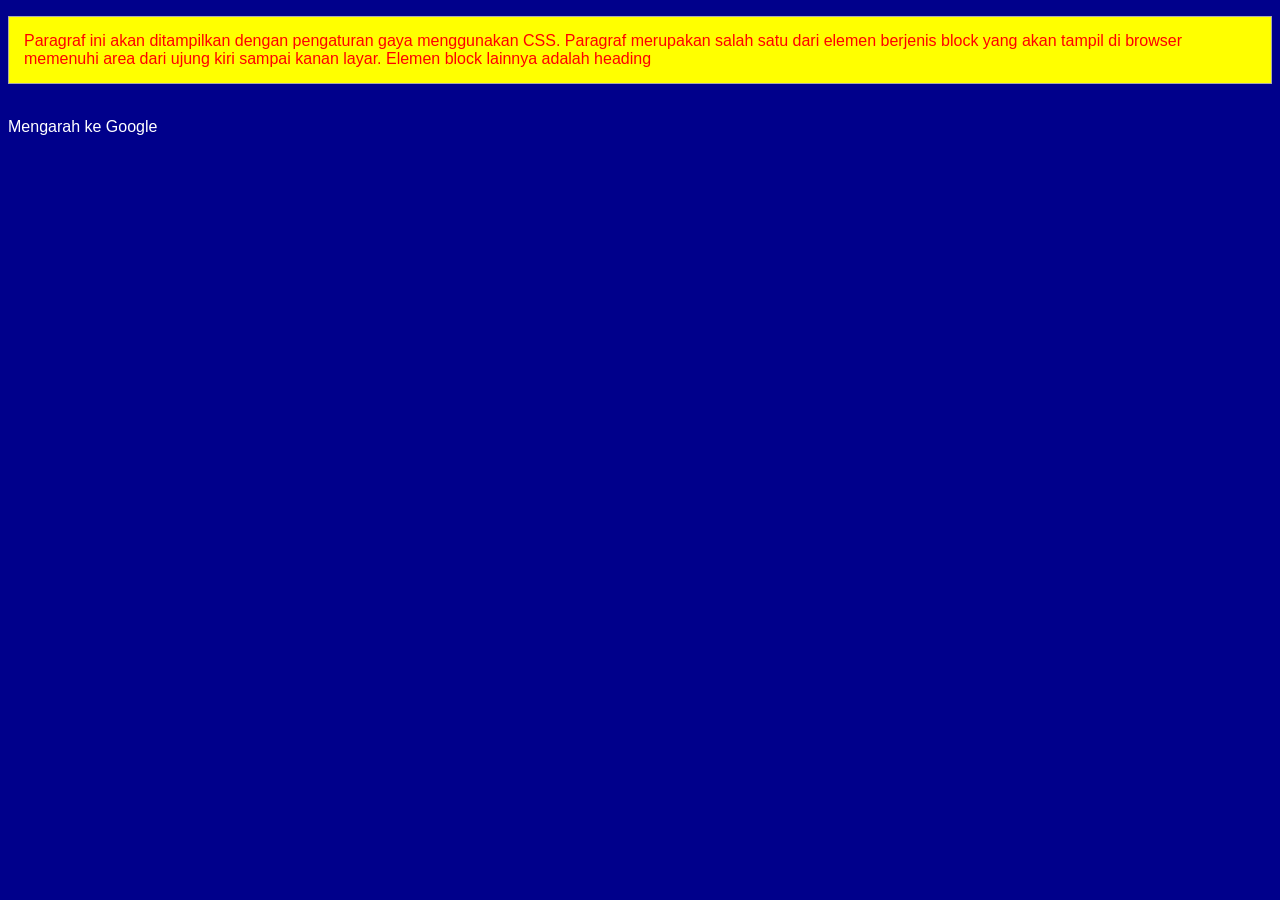
<file: index.html>
<!DOCTYPE html>
<html lang="en">

<head>
    <meta charset="UTF-8">
    <meta name="viewport" content="width=device-width, initial-scale=1.0">
    <title>Tugas Per 10</title>
</head>

<style>
    body {
        font-family: Arial, Helvetica, sans-serif;
        background-color: darkblue;
    }

    p {
        background-color: yellow;
        color: red;
        border: 1px solid #a9a9a9;
        padding: 15px;
    }

    a {
        text-decoration: none;
        color: white;
    }

    a:hover {
        color: yellow;
    }
</style>

<body>
    <p>Paragraf ini akan ditampilkan dengan pengaturan gaya menggunakan CSS. Paragraf merupakan salah satu dari elemen
        berjenis block yang akan tampil di browser memenuhi area dari ujung kiri sampai kanan layar. Elemen block
        lainnya adalah heading</p> <br>
    <a href="https://google.com">Mengarah ke Google</a>
</body>

</html>
</file>
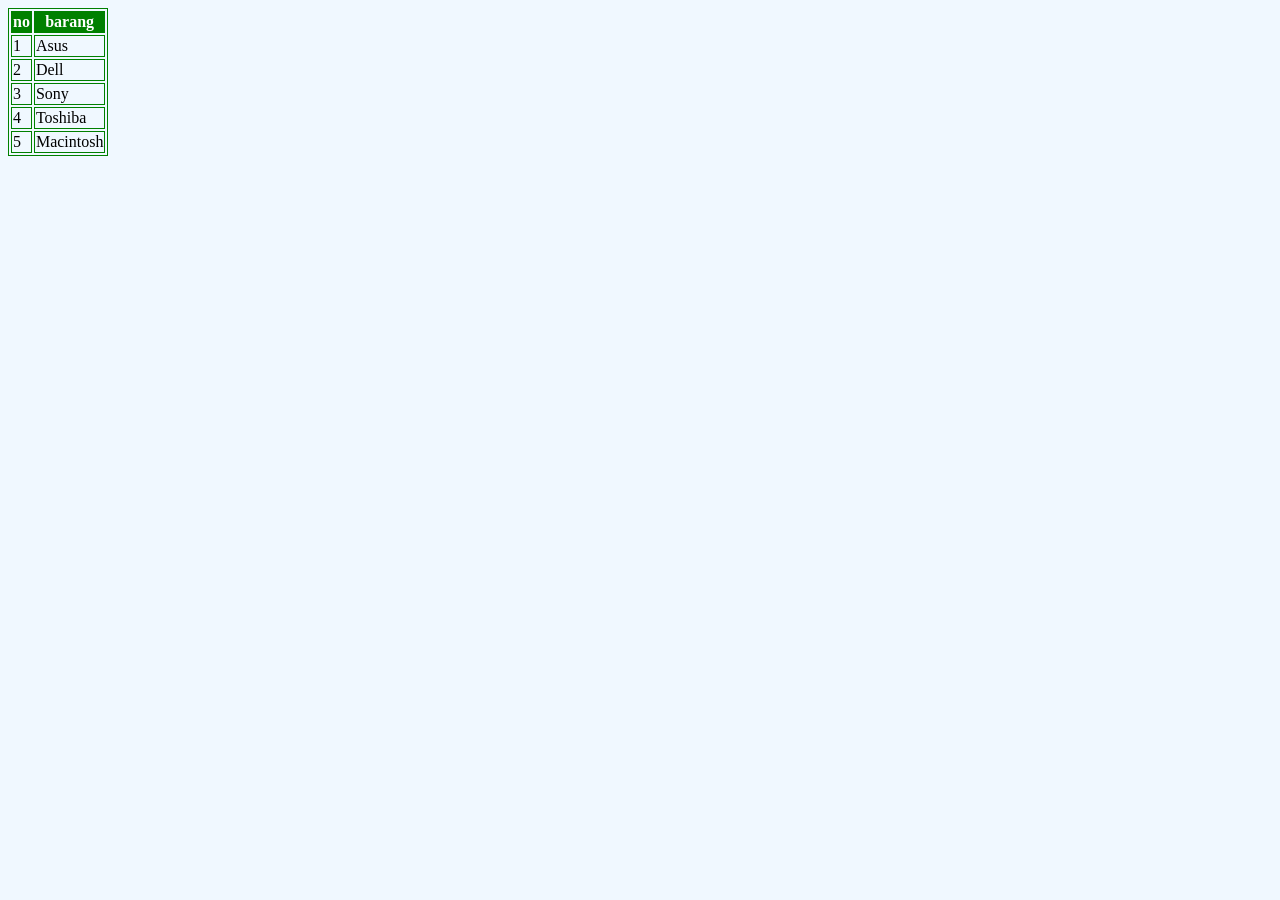
<file: index1.html>
<!DOCTYPE html>
<html lang="en">
<head>
    <meta charset="UTF-8">
    <meta name="viewport" content="width=device-width, initial-scale=1.0">
    <title>::Table dengan CSS</title>
    <link rel="stylesheet" href="style1.css">
</head>
<body>
    <table border="1">
         <tr><th>no</th><th>barang</th></tr>
         <tr><td> 1 </td> <td>Asus</td></tr>
         <tr><td> 2 </td> <td>Dell</td></tr>
         <tr><td> 3 </td> <td>Sony</td></tr>
         <tr><td> 4 </td> <td>Toshiba</td></tr>
         <tr><td> 5 </td> <td>Macintosh</td></tr>
    </table>
    
</body>
</html>
</file>
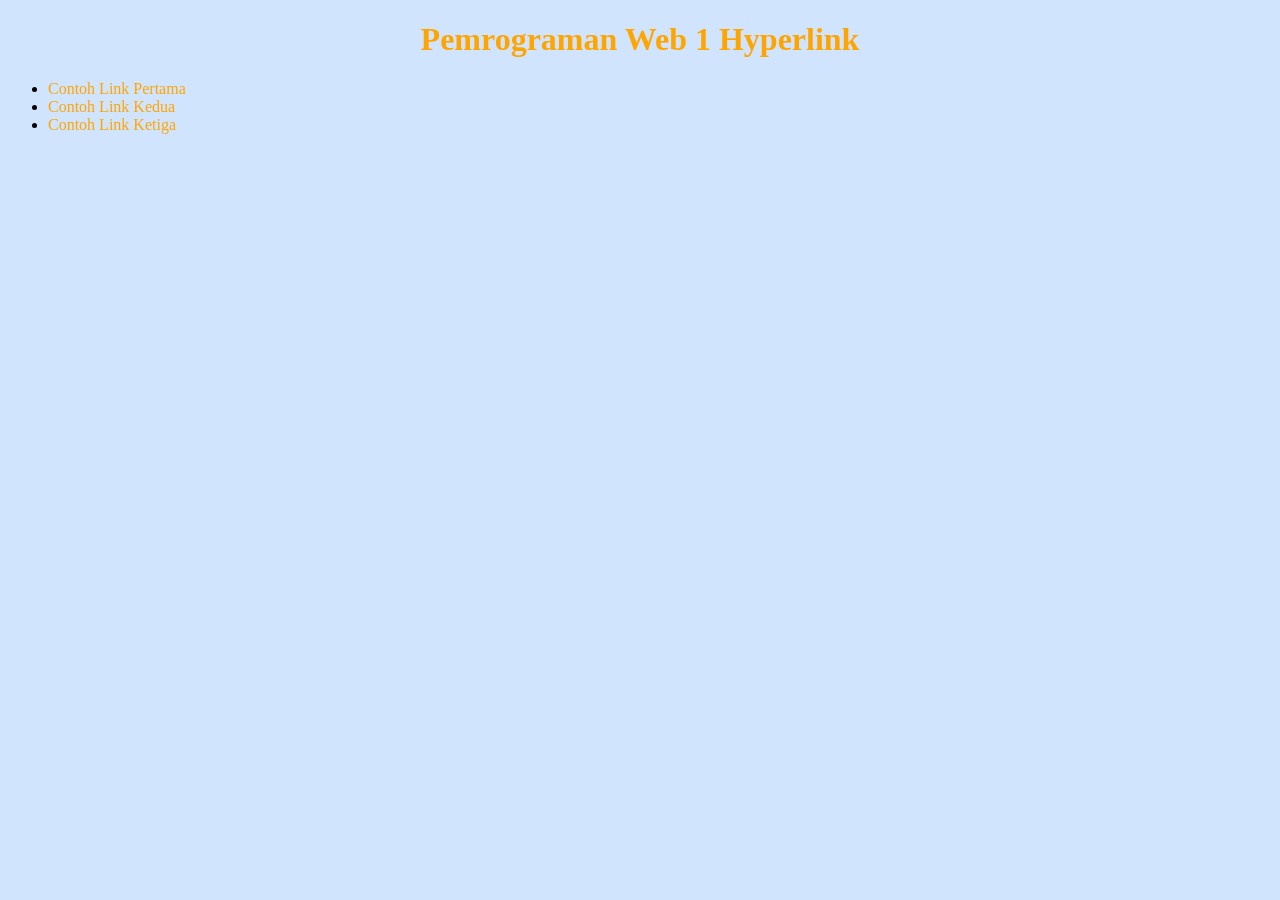
<file: index3.html>
<!DOCTYPE html>
<html lang="en">

<head>
    <meta charset="UTF-8">
    <meta name="viewport" content="width=device-width, initial-scale=1.0">
    <title>::Hyperlink CSS::</title>
    <link rel="stylesheet" type="text/css" href="style.css">
</head>

<body>
    <h1>Pemrograman Web 1 Hyperlink</h1>
    <ul>
        <li><a href="#">Contoh Link Pertama</a></li>
        <li><a href="#">Contoh Link Kedua</a></li>
        <li><a href="#">Contoh Link Ketiga</a></li>
    </ul>
</body>

</html>
</file>
<file: style1.css>
body {
        background-color: #f0f8ff;
}

table, td, th { 
    border: 1px solid green;
}

th {
    background-color: green;
    color: white;
}
</file>
<file: style.css>
body {
        background-color: #d0e4fe;
    }

    h1 {
        color: orange;
        text-align: center;
    }

    a {
        color: green;
        text-decoration: none;
    }

    a:link {
        color: orange;
    }

    a:visited {
        color: blue;
    }

    a:hover {
        color: red;
        text-decoration: none;
    }

    a:active {
        color: yellow;
    }
</file>
